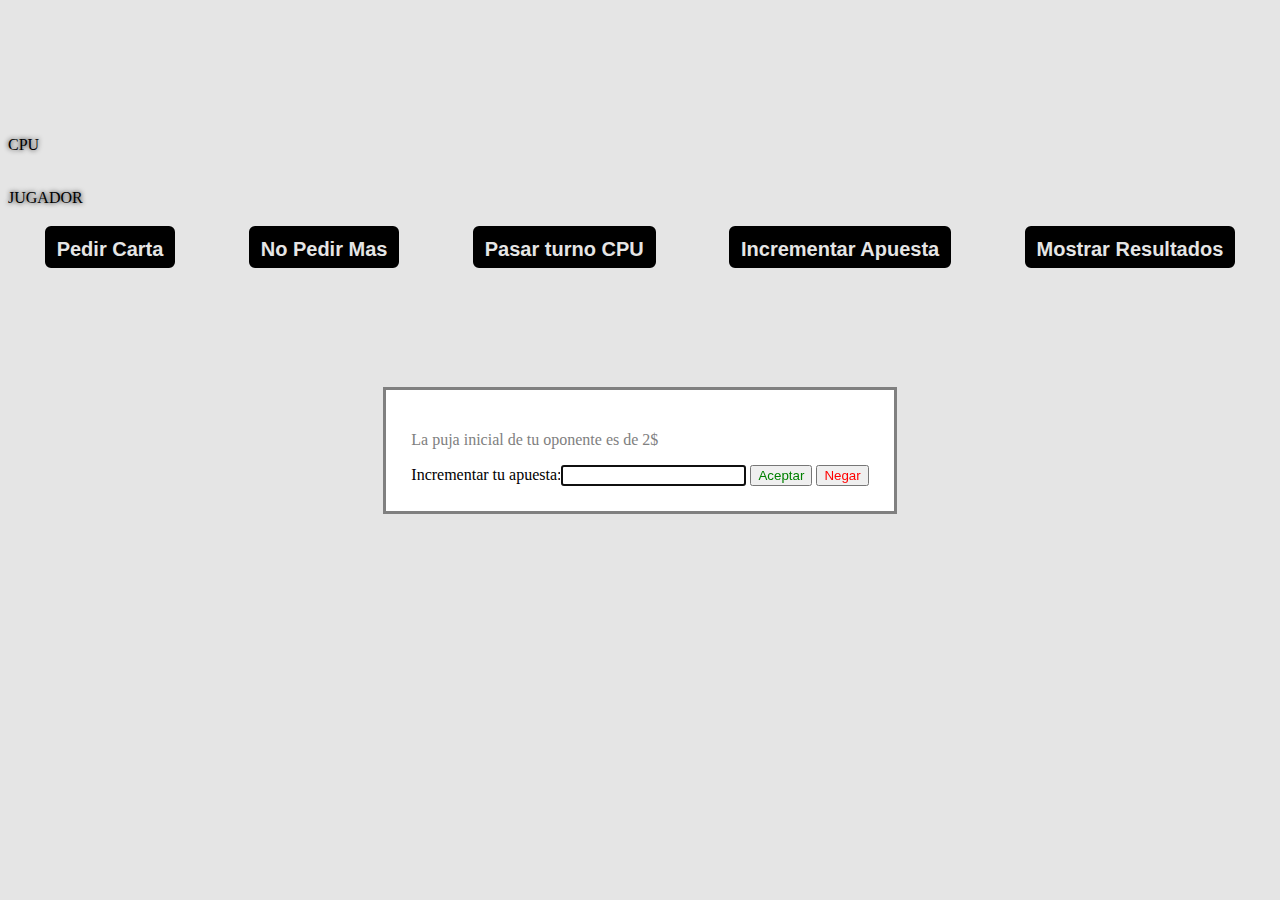
<file: blackjack/index.html>
<!DOCTYPE html>
<html>
<head>
	<title>BlackJack 21</title>
	<link rel="stylesheet" type="text/css" href="styles.css">
</head>
	<body>
		<dialog id="Apuesta">
			<p id="PujaInicial"></p>
			Incrementar tu apuesta:<input id="IncrementarApuesta" type="" name="">
			<button id="Jugar" onclick="iniciarJuego()">Aceptar</button>
			<button id="Nojugar" onclick="NoJugar()">Negar</button>
	   </dialog>
		<dialog id="turno">
			<p id="Escoge">Escoge cara o sello para escoger tu turno</p>
			<button id="button2" onclick="Cara()">Cara</button>
			<button id="button3" onclick="Sello()">Sello</button>
		</dialog>
		<dialog id="ApostarMas">
			Incrementar tu apuesta:<input id="AumentarApuesta" type="" name="">
			<button id="button2" onclick="aumentarApuesta()">Aceptar</button>
			<button id="button6" onclick="rechazar()">Rechazar</button>
		</dialog>
		<div class="turno">
			<p id="turnoJugador"></p>
		</div>
		<div class="infoapuesta">
			<p id="DineroDisponible"></p> <p id="DineroApostado"></p> <p id="Monto a ganar"></p>
		</div>	


								<div id="body"></div>
								<p id="CPU">CPU</p>
			<p id="ver"></p>	<div id="body1"></div>
								<p id="JUGADOR">JUGADOR</p>
			<p id="ver1"></p>
			
		<div class="botones">
			<button id="button1" onclick="pedirCartaPlayer()">Pedir Carta</button><button id="button1" onclick="NoPedirPlayer()">No Pedir Mas</button>
			<button id="button1" onclick="PasarTurnoCPU()">Pasar turno CPU</button>
			<button id="button1" onclick="incrementarApuesta()">Incrementar Apuesta</button>
			<button id="button1" onclick="mostrar()">Mostrar Resultados</button>
		</div>
		<script src="./index.js"></script>
	</body>
</html>
</file>
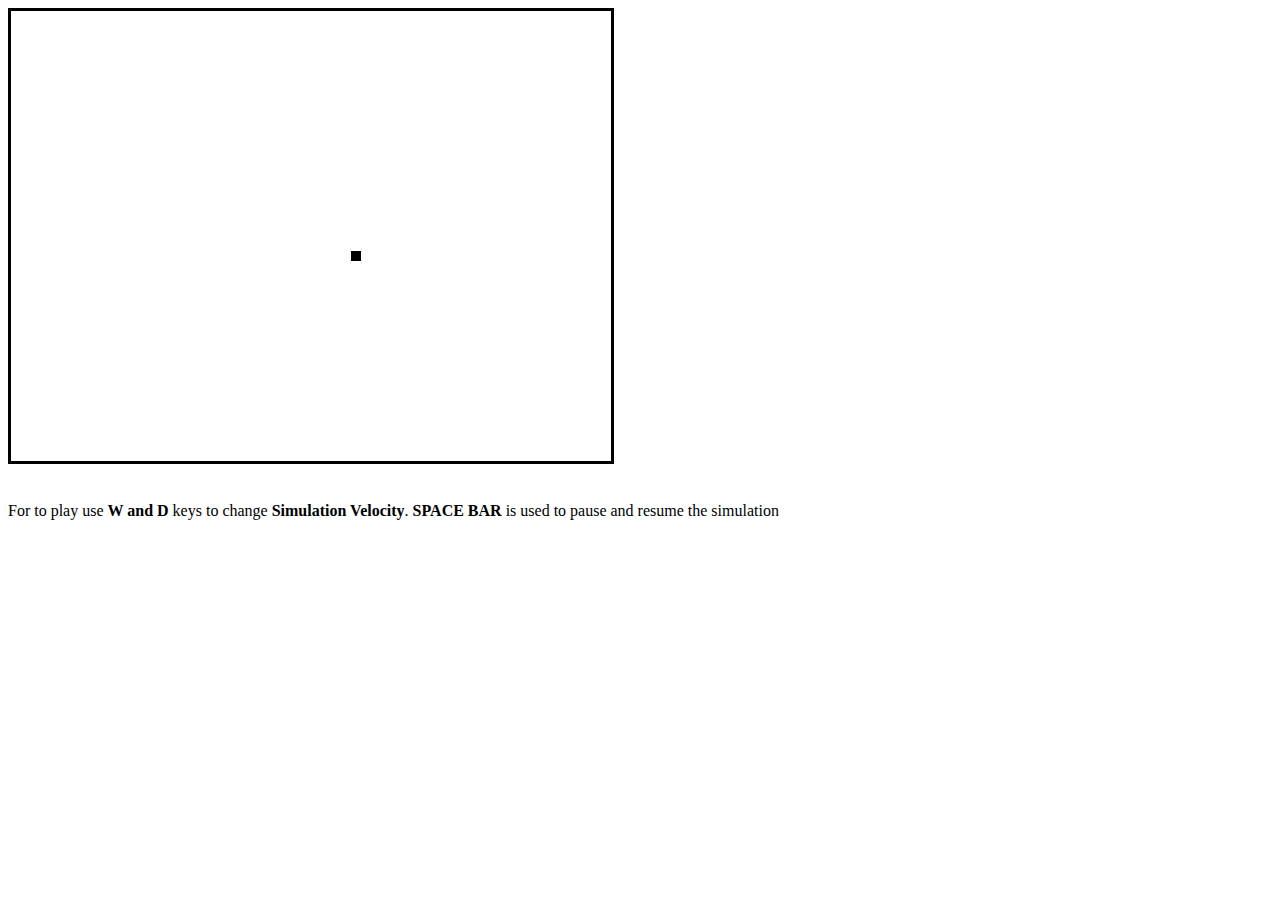
<file: bugs-game.html>
<!DOCTYPE html>
<html>
<head>
	<title>GAME LIFE</title>
	<style type="text/css">
		canvas{
			border: solid;
		}
	</style>
</head>
<body>

	<canvas id="lienzo" width="600" height="450"></canvas>

	<div>
		<br>
		<p>
			For to play use <strong>W and D</strong> keys to change <strong>Simulation Velocity</strong>. <strong>SPACE BAR</strong> is used to pause and resume the simulation
		</p>
	</div>
	
	<script type="text/javascript" src="bugs-game.js"></script>
</body>
</html>
</file>
<file: blackjack/styles.css>
img{
	height:200px;
	width:120px;
}
p{
	color:gray;
}
#CPU{
	color:black;
	text-shadow: 0px 0px 5px #000;
}
#JUGADOR{
	color:black;
	text-shadow: 0px 0px 5px #000;
}
#body1{
	display:flex;
	justify-content:space-around;
	background-color:green;

}
#body{
	display:flex;
	justify-content:space-around;
	background:red;
}
		
#Jugar{
	color:green;
}
#Nojugar{
	color:red;
}
#PujaInicial{
	color:gray;
}
#Escoge{
	color:gray;
}
.turno{
	display:flex;
	justify-content:center;
	font-size:200%;
	width:1300px;
}
.infoapuesta{
	display:flex;
	justify-content:center;
	justify-content:space-around;
	font-size:150%;
}
.botones{
	display:flex;
	height:42px;
	justify-content:space-around;
	border-color:gray;

}
#button1{
	text-decoration: none;
    padding: 10px;
    font-weight: 600;
    font-size: 20px;
    color: #ffffff;
    background-color:black;
    border-radius: 6px;
    border: 2px solid #0016b0;
    border-color:black;
}
#ver{
	font-size:120%;
	text-shadow: 0px 0px 5px #000;color: red;
}
#ver1{
	font-size:120%;
	text-shadow: 0px 0px 5px #000;color: green;
}
dialog{
	border-color:gray;
	padding:25px;
}
</file>
